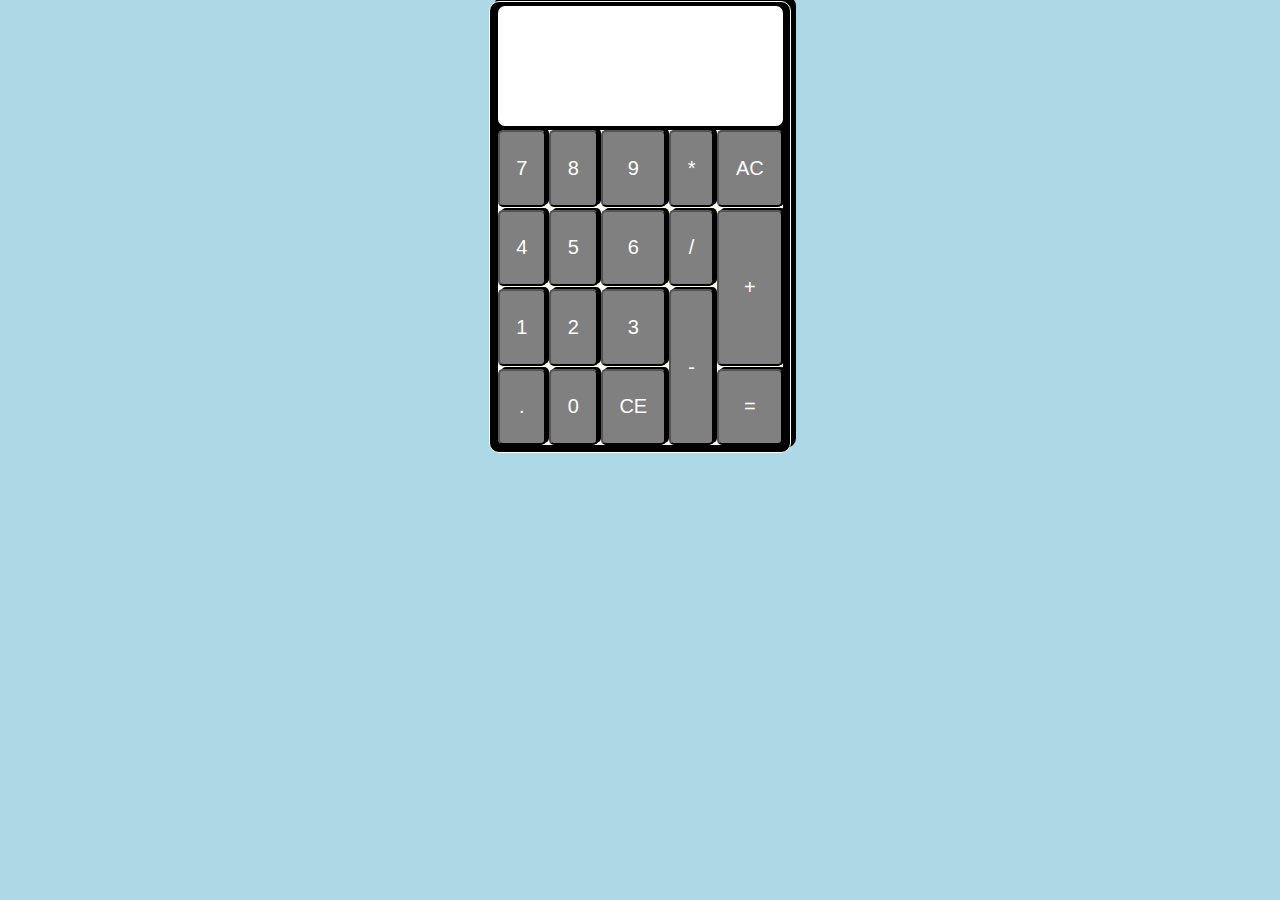
<file: index.html>
<!DOCTYPE html>
<html>

<head>
    <meta charset="UTF-8">
    <meta name="viewport" content="width=device-width, initial-scale=1">
    <link rel="stylesheet" href="calc.css">
    <script src="calc.js" defer></script>
    <title>calculator</title>
</head>

<body>
    <div id="calc">
        <div id="screen"></div>
        <div id="caclBtns">
            <button class="cacl1" onclick="getInput('1')">1</button>
            <button class="cacl2" onclick="getInput('2')">2</button>
            <button class="cacl3" onclick="getInput('3')">3</button>
            <button class="cacl4" onclick="getInput('4')">4</button>
            <button class="cacl5" onclick="getInput('5')">5</button>
            <button class="cacl6" onclick="getInput('6')">6</button>
            <button class="cacl7" onclick="getInput('7')">7</button>
            <button class="cacl8" onclick="getInput('8')">8</button>
            <button class="cacl9" onclick="getInput('9')">9</button>
            <button class="cacl0" onclick="getInput('0')">0</button>
            <button class="caclMul" onclick="getInput('*')">*</button>
            <button class="caclDivi" onclick="getInput('/')">/</button>
            <button class="caclMin" onclick="getInput('-')">-</button>
            <button class="caclPlus" onclick="getInput('+')">+</button>
            <button class="caclDot" onclick="getInput('.')">.</button>
            <button class="caclAC" onclick="clearBtn()">AC</button>
            <button class="calcCE" onclick="">CE</button>
            <button class="caclEq" onclick="screenResult()">=</button>
        </div>
    </div>
</body>

</html>
</file>
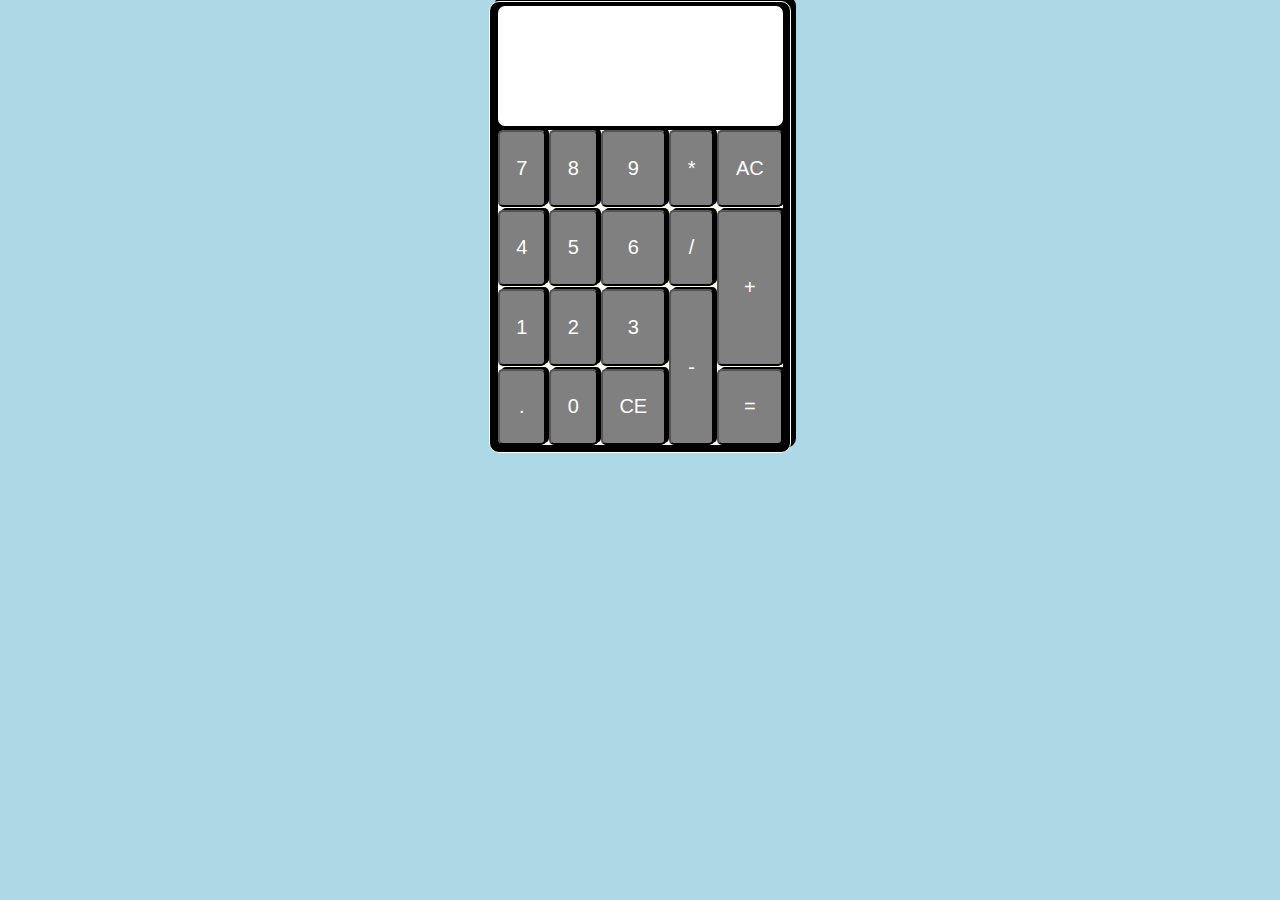
<file: calc.html>
<!DOCTYPE html>
<html>

<head>
    <meta charset="UTF-8">
    <meta name="viewport" content="width=device-width, initial-scale=1">
    <link rel="stylesheet" href="calc.css">
    <script src="calc.js" defer></script>
    <title>calculator</title>
</head>

<body>
    <div id="calc">
        <div id="screen"></div>
        <div id="caclBtns">
            <button class="cacl1" onclick="getInput('1')">1</button>
            <button class="cacl2" onclick="getInput('2')">2</button>
            <button class="cacl3" onclick="getInput('3')">3</button>
            <button class="cacl4" onclick="getInput('4')">4</button>
            <button class="cacl5" onclick="getInput('5')">5</button>
            <button class="cacl6" onclick="getInput('6')">6</button>
            <button class="cacl7" onclick="getInput('7')">7</button>
            <button class="cacl8" onclick="getInput('8')">8</button>
            <button class="cacl9" onclick="getInput('9')">9</button>
            <button class="cacl0" onclick="getInput('0')">0</button>
            <button class="caclMul" onclick="getInput('*')">*</button>
            <button class="caclDivi" onclick="getInput('/')">/</button>
            <button class="caclMin" onclick="getInput('-')">-</button>
            <button class="caclPlus" onclick="getInput('+')">+</button>
            <button class="caclDot" onclick="getInput('.')">.</button>
            <button class="caclAC" onclick="clearBtn()">AC</button>
            <button class="calcCE" onclick="">CE</button>
            <button class="caclEq" onclick="screenResult()">=</button>
        </div>
    </div>
</body>

</html>
</file>
<file: calc.css>
* {
    margin: 0;
    padding: 0;
}

body {
    background-color: lightblue;
}

#calc {
    background-color: black;
    width: 300px;
    height: 450px;
    margin: 1px auto;
    border-radius: 10px;
    border: 1px solid white;
    box-shadow: 5px -5px 0px 0px black
}

#screen {
    background-color: white;
    width: 95%;
    height: 20%;
    margin: 1px auto;
    border: 3px solid black;
    border-radius: 10px;
    text-align: right;
    padding-top: 30px;
    font-size: 20px;
}

#caclBtns {
    background-color: floralwhite;
    width: 95%;
    height: 70%;
    margin: 1px auto;
    border-radius: 10px;
    display: grid;
    grid-template-areas:
        'cacl7 cacl8 cacl9 caclMul caclCE'
        'cacl4 cacl5 cacl6 caclDivi caclPlus'
        'cacl1 cacl2 cacl3 caclMin caclPlus'
        'caclDot cacl0 caclAC caclMin caclEq';
    grid-gap: 3px;
}

button {
    color: white;
    background-color: gray;
    border-radius: 5px;
    font-size: 20px;
    box-shadow: 3px -2px black;
}

caclEq {
    grid-area: caclEq;
}

caclCE {
    grid-area: caclCE;
}

caclAC {
    grid-area: caclAC;
}

.cacl1 {
    grid-area: cacl1;
}

.cacl2 {
    grid-area: cacl2;
}

.cacl3 {
    grid-area: cacl3;
}

.cacl4 {
    grid-area: cacl4;
}

.cacl5 {
    grid-area: cacl5;
}

.cacl6 {
    grid-area: cacl6;
}

.cacl7 {
    grid-area: cacl7;
}

.cacl8 {
    grid-area: cacl8;
}

.cacl9 {
    grid-area: cacl9;
}

.cacl0 {
    grid-area: cacl0;
}

.caclMul {
    grid-area: caclMul;
}

.caclDivi {
    grid-area: caclDivi;
}

.caclMin {
    grid-area: caclMin;
}

.caclPlus {
    grid-area: caclPlus;
}

.caclDot {
    grid-area: caclDot
}
</file>
